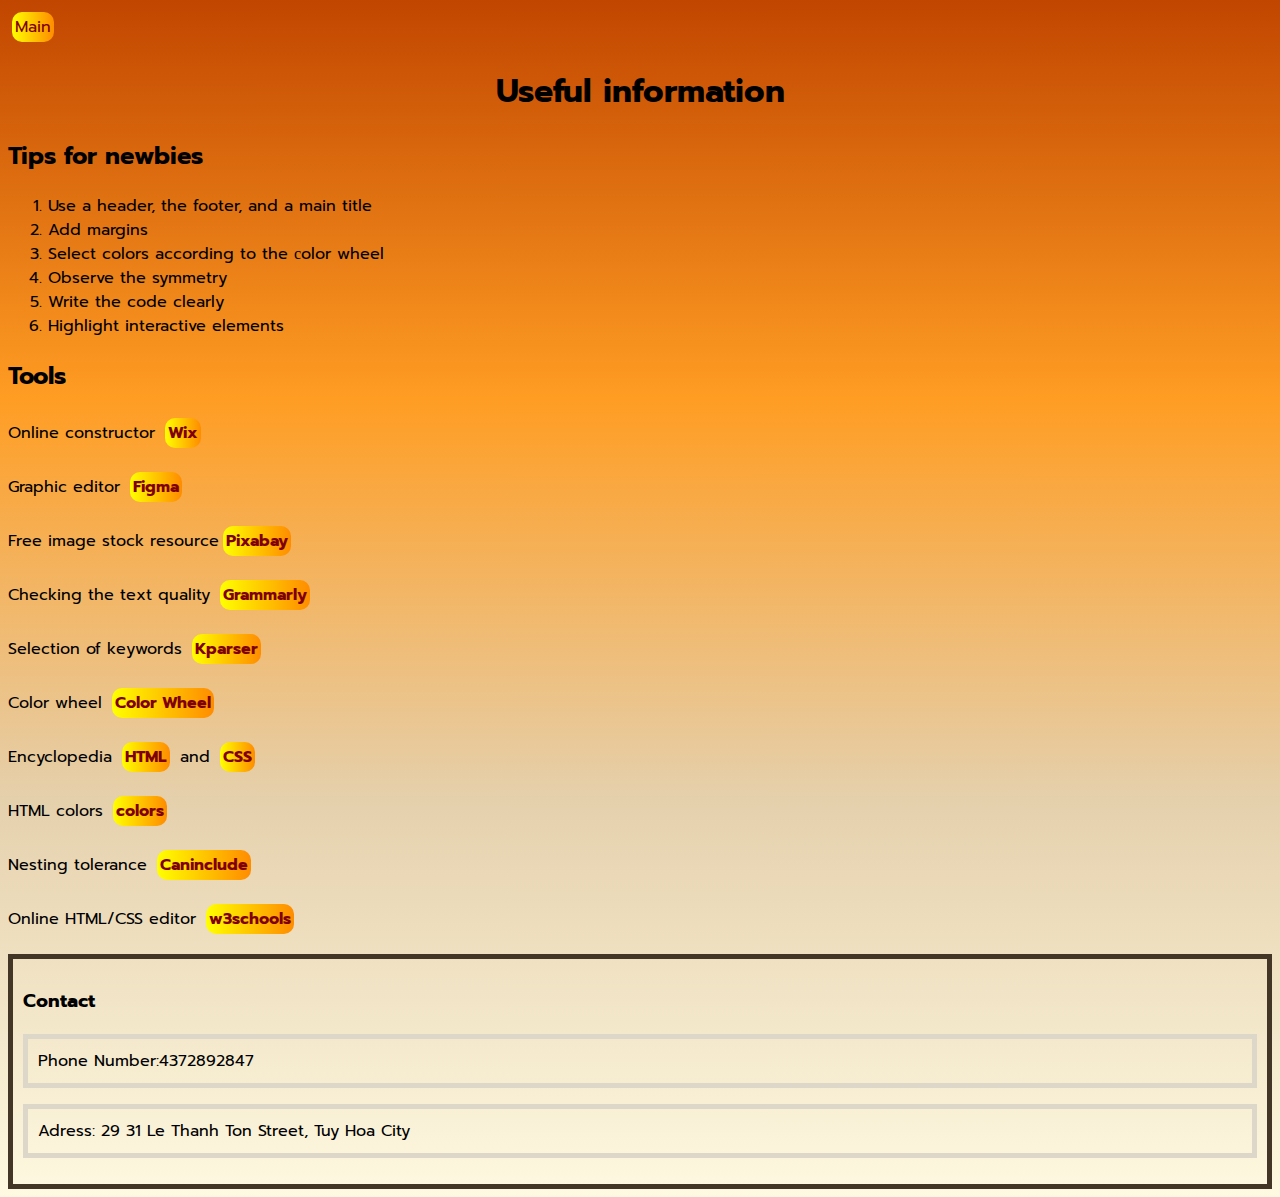
<file: info.html>
<html>
  <head>
    <title>Useful information</title>
    <link rel="stylesheet" href="style.css"/>
  </head>
  <body>
    <header>
      <a class="link-header" href="index.html">Main</a>
    </header>
    <main>
      <h1>Useful information</h1>
      <h2>Tips for newbies</h2>
      <ol>
        <li>Use a header, the footer, and a main title</li>
        <li>Add margins</li>
        <li>Select colors according to the сolor wheel</li>
        <li>Observe the symmetry</li>
        <li>Write the code clearly</li>
        <li>Highlight interactive elements</li>
      </ol>
      <h2>Tools</h2>
      <p>Online constructor <a class="link-text" href="https://wix.com"><b>Wix</b></a></p>
      <p>Graphic editor <a class="link-text" href="https://www.figma.com/"><b>Figma</b></a></p>
      <p>Free image stock resource<a class="link-text" href="https://pixabay.com/"><b>Pixabay</b></a></p>
      <p>Checking the text quality <a class="link-text" href="https://grammarly.com"><b>Grammarly</b></a></p>
      <p>Selection of keywords <a class="link-text" href="https://kparser.com/"><b>Kparser</b></a></p>
      <p>Color wheel <a class="link-text" href="https://color.adobe.com/create/color-wheel"><b>Color Wheel</b></a></p>
      <p>Encyclopedia <a class="link-text" href="http://htmlbook.ru/html"><b>HTML</b></a> and <a class="link-text" href="http://htmlbook.ru/css"><b>CSS</b></a></p>
      <p>HTML colors <a class="link-text" href="https://color.adobe.com/create/color-wheel"><b>colors</b></a></p>
      <p>Nesting tolerance <a class="link-text" href="https://caninclude.glitch.me/"><b>Caninclude</b></a></p>
      <p>Online HTML/CSS editor <a  class="link-text" href="https://www.w3schools.com/tryit/"><b>w3schools</b></a></p>
    </main>
    <footer>
      <h3>Contact</h3>
      <p>Phone Number:4372892847</p>
      <p>Adress:  29 31 Le Thanh Ton Street, Tuy Hoa City</p>
    </footer>
  </body>
</html>
</file>
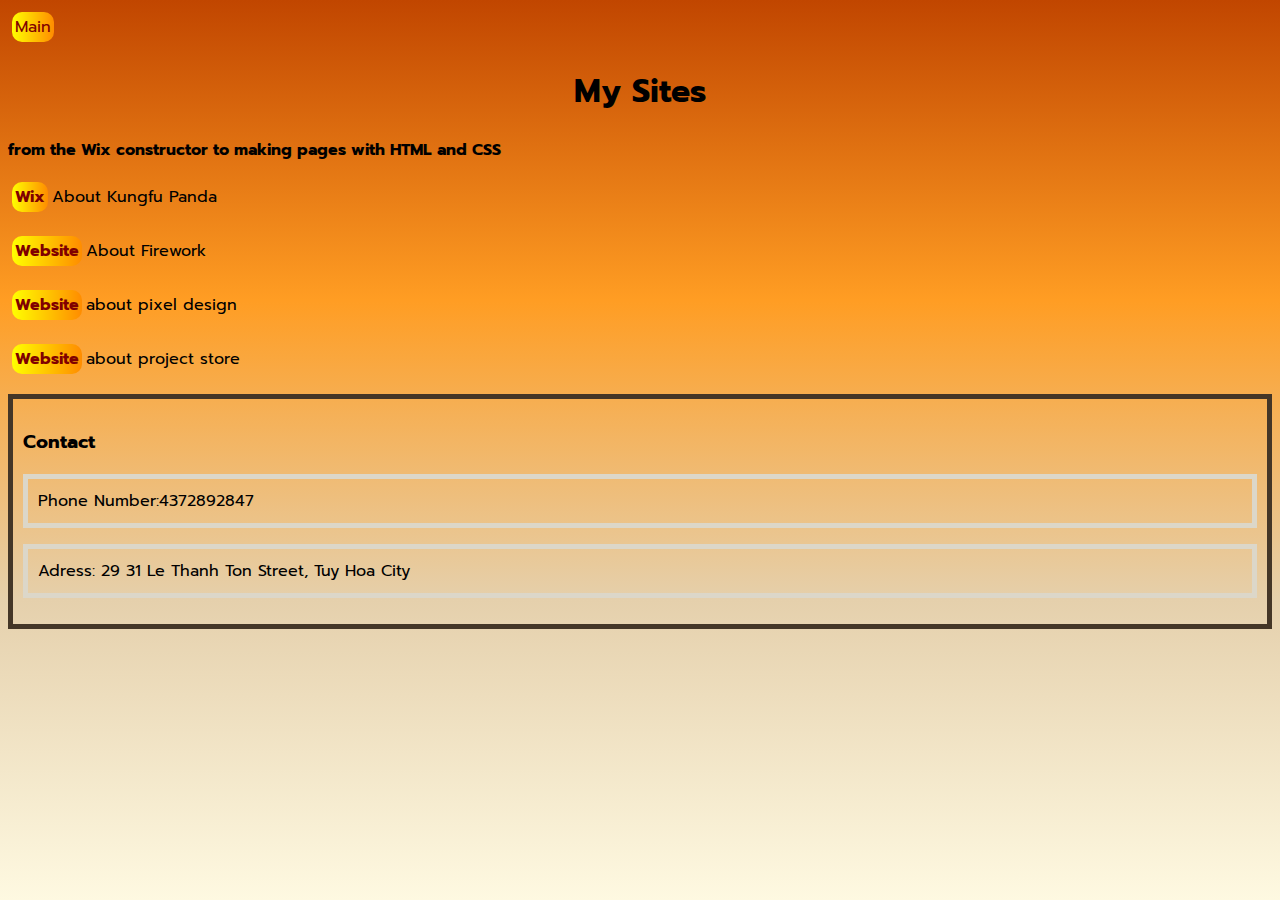
<file: mysites.html>
<html>
  <head>
    <title>My Sites</title>
    <link rel="stylesheet" href="style.css"/>
  </head>
  <body>
    <header>
      <a class="link-header" href="index.html">Main</a>
    </header>
    <main>
      <h1>My Sites</h1>
      <p class="text-big"><b>from the Wix constructor to making pages with HTML and CSS</b></p>
      <p><a class="link-text" href="https://karsentddk.wixsite.com/my-site-1"><b>Wix</b></a>About Kungfu Panda </p>
      <p><a href="https://karsen-hub.github.io/Karsen-helu/" class="link-text"><b>Website </b></a>About Firework </p>
      <p><a class="link-text" href="https://karsen-hub.github.io/Karsen-Coding/"><b>Website </b></a>about pixel design </p>
      <p><a class="link-text" href="https://karsen-hub.github.io/project-store/"><b>Website </b></a>about project store </p>
     
    </main>
    <footer>
      <h3>Contact</h3>
      <p>Phone Number:4372892847</p>
      <p>Adress:  29 31 Le Thanh Ton Street, Tuy Hoa City</p>
    </footer>
  </body>
</html>
</file>
<file: style.css>
@import url('https://fonts.googleapis.com/css2?family=Prompt:ital,wght@0,100;0,200;0,300;0,400;0,500;0,600;0,700;0,800;0,900;1,100;1,200;1,300;1,400;1,500;1,600;1,700;1,800;1,900&display=swap');

body {
    font-family: "Prompt", serif;
    background-image: linear-gradient(to bottom, #C14600, #FF9D23, #E5D0AC, #FEF9E1 );

    
}

h1{
    text-align: center;
    

}

a{
    background-image: linear-gradient(to right, yellow, darkorange );
    padding: 3px;
    margin: 4px;
    border-radius: 10px;
    display: inline-block;
    color: maroon;
    text-decoration: none;
}
footer{ 
    border-color: #443627;
    border-width:5px;
    border-style: solid;
    padding: 10px
}

footer p{
    border-color: #DCD7C9;
    border-width: 5px;
    border-style: solid;
    padding: 10px
}
</file>
